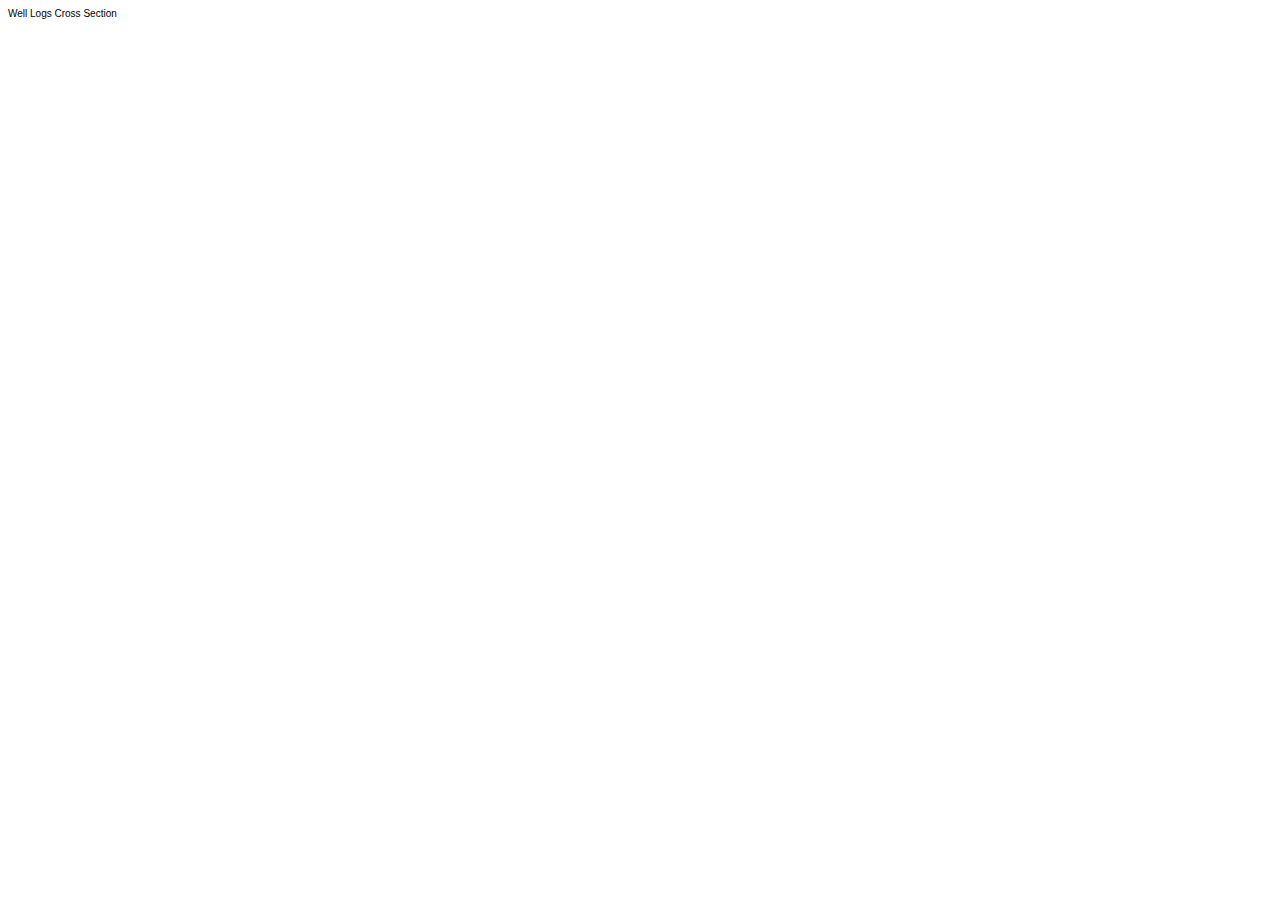
<file: index.html>
<!DOCTYPE html>
<head>
  <meta charset="utf-8">
  <title>Well Logs Cross Section</title>
  <link rel="stylesheet" href="./heatmap.css"></link>
</head>
<body>
  <div id="title">Well Logs Cross Section</div>
  <svg id="chart" height="400"></svg>
  <!-- <select id="interpolators"></select> -->
  <script src="//d3js.org/d3.v4.min.js"></script>
  <script src="//d3js.org/d3-scale-chromatic.v1.min.js"></script>
  <script src="./well-heatmap.js"></script>
</body>
</file>
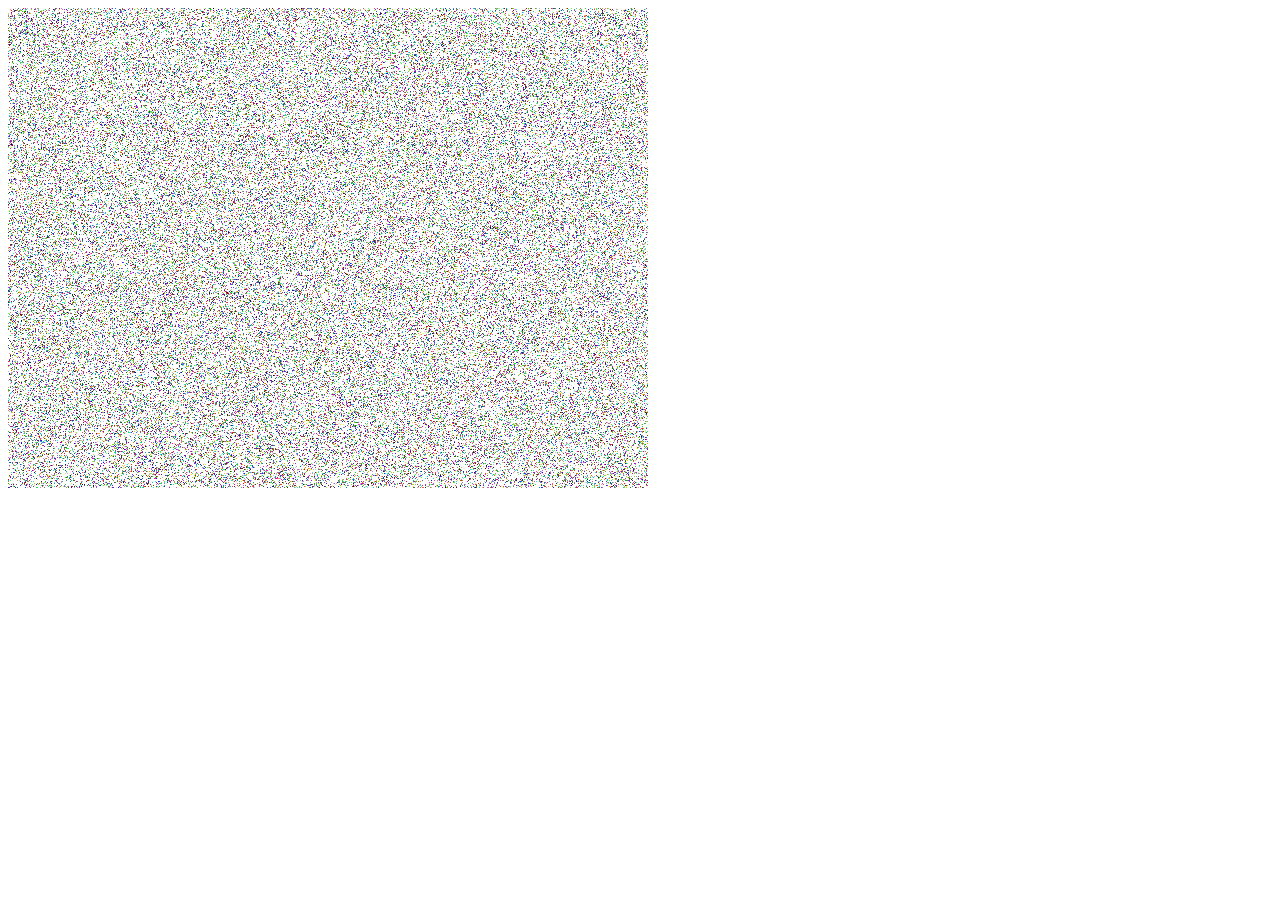
<file: canvas-putimage.html>
<html>
<head>
<script type="text/javascript">
 
function test() {
    var canvas = document.getElementById('canvas');
    var ctx = canvas.getContext('2d');
    var cw = canvas.width;
    var ch = canvas.height;
    var id = ctx.getImageData(0, 0, 1, 1);
 
    ctx.clearRect(0, 0, cw, ch);
    var t0 = new Date().getTime();
    for (var i = 0; i < 100000; ++i) {
        var x = Math.floor(Math.random() * cw);
        var y = Math.floor(Math.random() * ch);
        var r = Math.floor(Math.random() * 256);
        var g = Math.floor(Math.random() * 256);
        var b = Math.floor(Math.random() * 256);
        // do nothing
    }
    var t1 = new Date().getTime();
    console.log('random number generation: ' + (t1 - t0));
 
    ctx.clearRect(0, 0, cw, ch);
    var t0 = new Date().getTime();
    for (var i = 0; i < 100000; ++i) {
        var x = Math.floor(Math.random() * cw);
        var y = Math.floor(Math.random() * ch);
        var r = Math.floor(Math.random() * 256);
        var g = Math.floor(Math.random() * 256);
        var b = Math.floor(Math.random() * 256);
 
        ctx.fillStyle = 'rgb(' + r + ',' + g + ',' + b + ')';
        ctx.fillRect(x, y, 1, 1);
    }
    var t1 = new Date().getTime();
    console.log('fillRect() method: ' + (t1 - t0));
 
    ctx.clearRect(0, 0, cw, ch);
    id.data[3] = 255;
    var t0 = new Date().getTime();
    for (var i = 0; i < 100000; ++i) {
        var x = Math.floor(Math.random() * cw);
        var y = Math.floor(Math.random() * ch);
        var r = Math.floor(Math.random() * 256);
        var g = Math.floor(Math.random() * 256);
        var b = Math.floor(Math.random() * 256);
 
        id.data[0] = r;
        id.data[1] = g;
        id.data[2] = b;
        ctx.putImageData(id, x, y);
    }
    var t1 = new Date().getTime();
    console.log('putImage() method: ' + (t1 - t0));
}
 
</script>
</head>
<body onload="test()">
<canvas id="canvas" width="640" height="480">
</body>
</html>
</file>
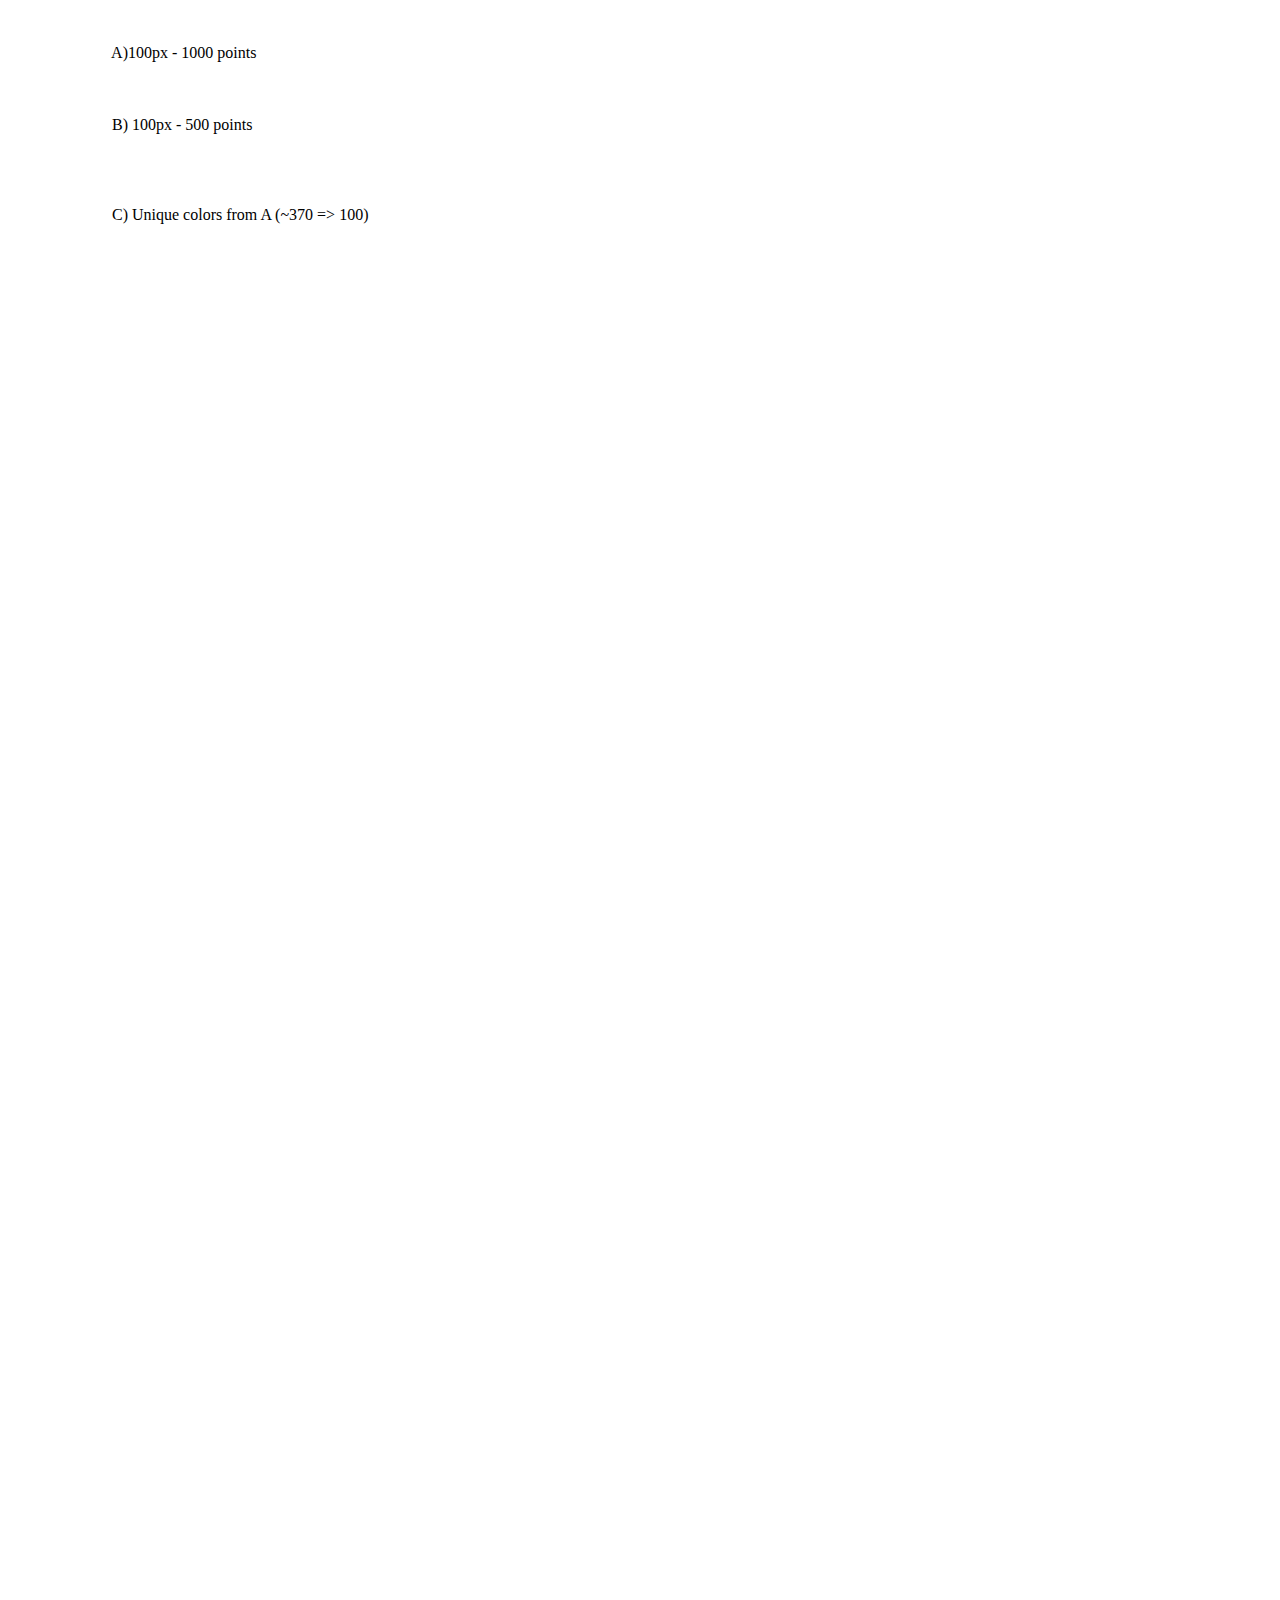
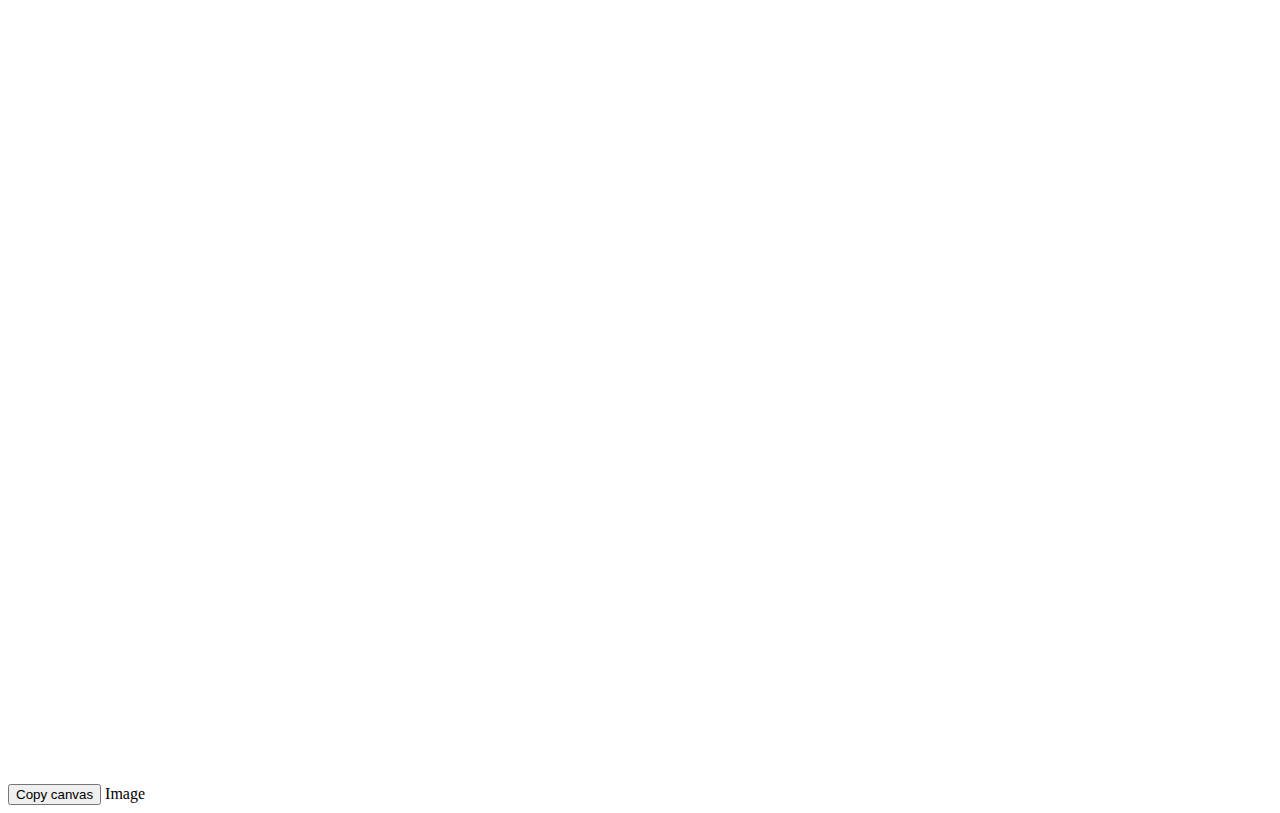
<file: demo.html>
<html>

<head>
    <script src="//d3js.org/d3.v4.min.js"></script>
    <script src="//d3js.org/d3-scale-chromatic.v1.min.js"></script>
    <script src="scale.js"></script>
</head>

<body>
    <svg id="seqX" width="100" height="50"></svg> A)100px - 1000 points<br />
    <br />
    <svg id="seqY" width="100" height="50"></svg> B) 100px - 500 points<br />
    <br />
    <br />

    <canvas id="canvas" width="100" height="50"></canvas> C) Unique colors from A (~370 => 100)<br />
    <canvas id="canvas1" width="3800" height="2160"></canvas><br />
    <button id="btn" click="copy()">Copy canvas</button>
    Image
    <img id="img">
    <script>
        var colorA = "purple", colorB = "orange";
        var color1 = [];
        var color2 = [];

        var tempWidth = 0;

        var x1 = [];
        var x2 = [];

        var y1 = [];
        var y2 = [];

        function drawScale1(id, interpolator) {
            var data = Array.from(Array(1000).keys());

            var cScale = d3.scaleSequential()
                .interpolator(interpolator)
                .domain([0, 999]);

            var xScale = d3.scaleLinear()
                .domain([0, 999])
                .range([0, 99]);

            var u = d3.select("#" + id)
                .selectAll("rect")
                .data(data)
                .enter()
                .append("rect")
                //.attr("x", (d) => Math.floor(xScale(d)))
                .attr("x", (d) => { x1.push(Math.floor(xScale(d))); return Math.floor(xScale(d)); })
                .attr("y", 0)
                .attr("height", 40)
                .attr("width", (d) => {
                    if (d == 999) {
                        return 6;
                    }
                    return Math.floor(xScale(d + 1)) - Math.floor(xScale(d)) + 1;
                })
                .attr("fill", (d) => { color1.push(cScale(d)); return cScale(d); });
        }

        drawScale1("seqX", d3.interpolate(colorA, colorB));


        function drawScale2(id, interpolator) {
            var data = Array.from(Array(500).keys());

            var cScale = d3.scaleSequential()
                .interpolator(interpolator)
                .domain([0, 499]);

            var xScale = d3.scaleLinear()
                .domain([0, 499])
                .range([0, 99]);

            var u = d3.select("#" + id)
                .selectAll("rect")
                .data(data)
                .enter()
                .append("rect")
                //.attr("x", (d) => Math.floor(xScale(d)))
                .attr("x", (d) => { x2.push(Math.floor(xScale(d))); return Math.floor(xScale(d)); })
                .attr("y", 0)
                .attr("height", 40)
                .attr("width", (d) => {
                    if (d == 499) {
                        return 6;
                    }
                    return Math.floor(xScale(d + 1)) - Math.floor(xScale(d)) + 1;
                })
                .attr("fill", (d) => { color2.push(cScale(d)); return cScale(d); });
        }

        drawScale2("seqY", d3.interpolate(colorA, colorB));

        function drawUsingUnique() {
            var c = document.getElementById("canvas");
            var ctx = c.getContext("2d");

            var cScale = d3.scaleSequential()
                .interpolator(d3.interpolate(colorA, colorB))
                .domain([0, 99]);

            console.log("Ini", cScale(0));

            for (let index = 0; index < 100; index++) {
                ctx.fillStyle = cScale(index);
                ctx.fillRect(index, 0, 1, 40);
            }

            console.log("End", cScale(99));
        }
        drawUsingUnique();

        function drawUsingUnique1() {
            var c = document.getElementById("canvas1");
            var ctx = c.getContext("2d");

            var cScale = d3.scaleSequential()
                .interpolator(d3.interpolate(colorA, colorB))
                .domain([0, 99]);

            performance.mark("c-start");
            var wPos = 0;
            var hPos = 0;
            var column = 10; //if it is 10, 10*100px = 1000px
            var rows = 450;

            var canvas = document.getElementById('canvas1');
            var ctx = canvas.getContext('2d');
            var id = ctx.getImageData(0, 0, 1, 1);
            id.data[3] = 255;

            for (let y = 0; y < rows; y++) {
                for (let x = 0; x < column; x++) {
                    for (let index = 0; index < 100; index++) {
                        // ctx.fillStyle = cScale(index);
                        var r = Math.floor(Math.random() * 256);
                        var g = Math.floor(Math.random() * 256);
                        var b = Math.floor(Math.random() * 256);

                        // ctx.fillRect(wPos, hPos, 1, 1);
                        id.data[0] = r;
                        id.data[1] = g;
                        id.data[2] = b;
                        ctx.putImageData(id, wPos, hPos);

                        wPos++;
                    }
                }
                wPos = 0;
                hPos++;
            }
            performance.mark("c-end");
            performance.measure("hMapTest", "c-start", "c-end");


        }
        drawUsingUnique1();



        // function duplicate(arr) {
        //     var object = {};
        //     var result = [];
        //     var duplicateCount = 0;

        //     arr.forEach(function (item) {
        //         if (!object[item])
        //             object[item] = 0;
        //         object[item] += 1;
        //     })

        //     for (var prop in object) {
        //         if (object[prop] >= 2) {
        //             duplicateCount += object[prop] - 1;
        //             result.push(prop);
        //         }
        //     }
        //     console.log(duplicateCount);
        //     //return result;
        // }

        // function getUniqueColors(arr) {

        //     var object = {};

        //     arr.forEach(function (item) {
        //         if (!object[item])
        //             object[item] = 0;
        //         object[item] += 1;
        //     })

        //     var uniqueColors = Object.keys(object);
        //     console.log(uniqueColors);

        //     return uniqueColors;
        //     //return result;

        // }



    </script>
</body>

</html>
</file>
<file: heatmap.css>
body {
    font: 10px sans-serif;
  }
  
  .label {
    font-weight: bold;
  }
  
  .tile {
    shape-rendering: crispEdges;
  }
  
  .axis path,
  .axis line {
    fill: none;
    stroke: #000;
    shape-rendering: crispEdges;
  }
</file>
